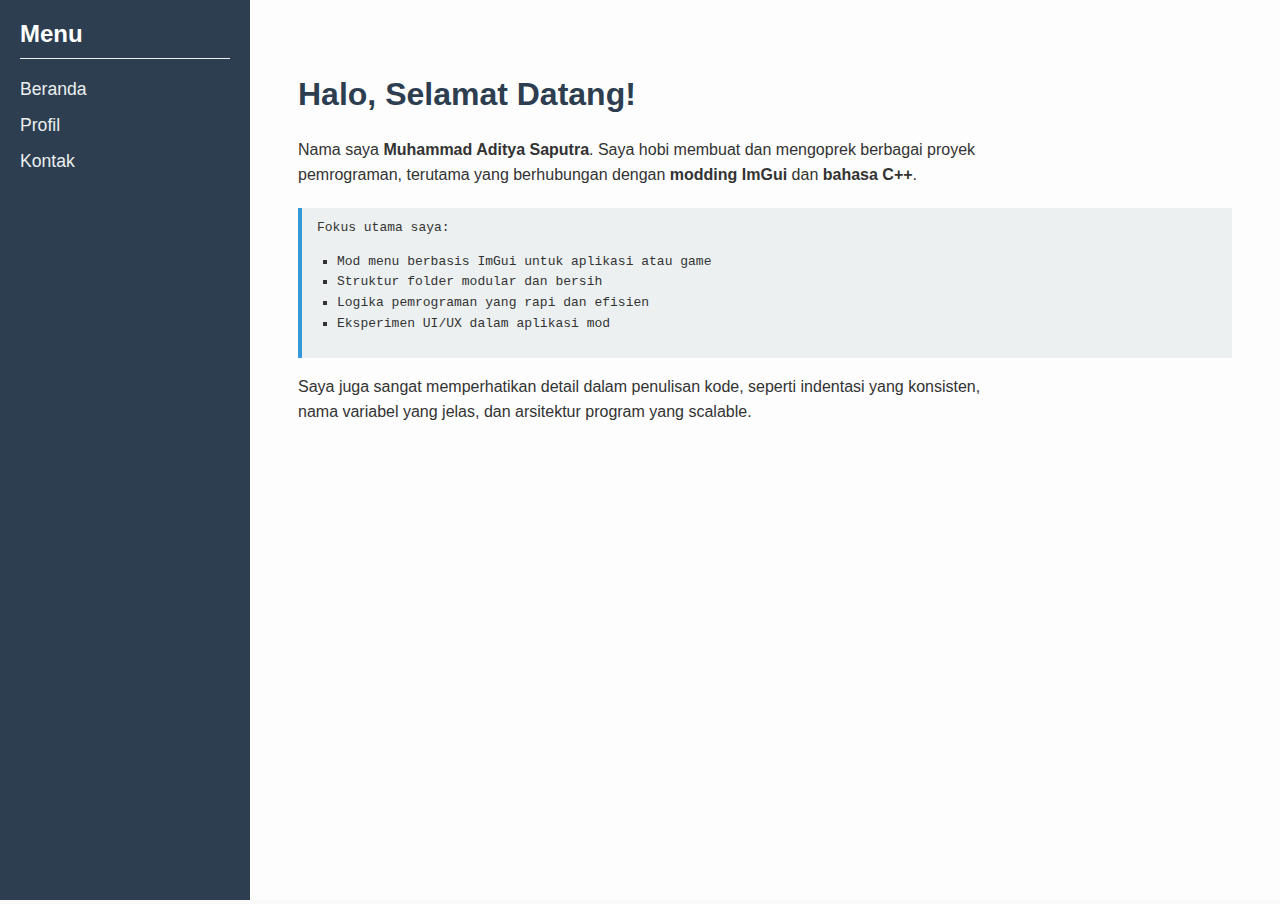
<file: index.html>
<!DOCTYPE html>
<html lang="id">

<head>
  <meta charset="UTF-8">
  <title>Latihan Frame Modern</title>
  <link rel="stylesheet" href="css/style.css">
</head>

<body>
  <div class="container">
    <nav class="sidebar">
      <iframe src="menu.html" class="menu-frame"></iframe>
    </nav>
    <main class="content">
      <iframe name="konten" src="konten.html"></iframe>
    </main>
  </div>
</body>

</html>
</file>
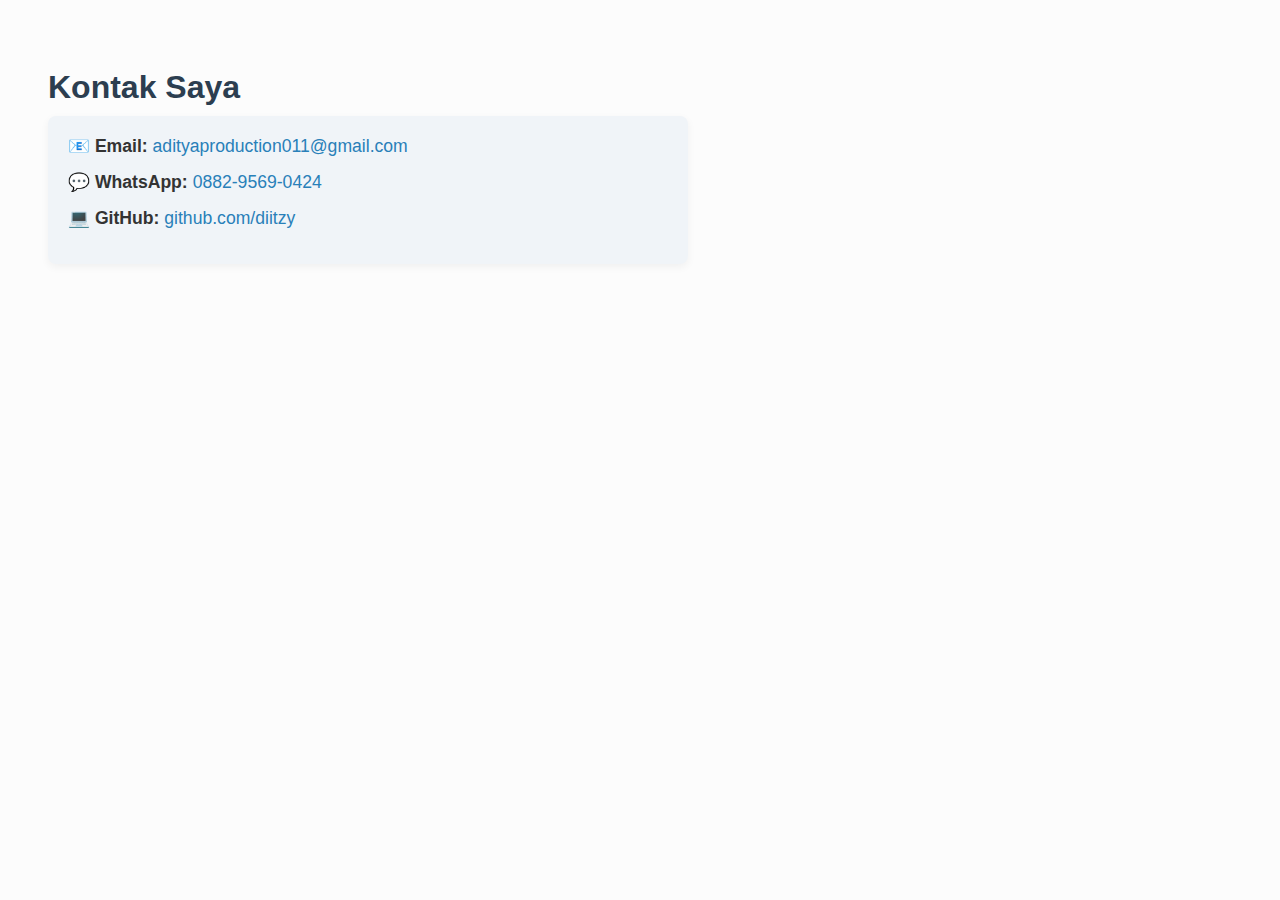
<file: contact.html>
<!DOCTYPE html>
<html lang="id">

<head>
  <meta charset="UTF-8">
  <title>Kontak</title>
  <style>
    body {
      font-family: 'Segoe UI', sans-serif;
      padding: 40px;
      background-color: #fcfcfc;
      color: #333;
    }

    h1 {
      color: #2c3e50;
      margin-bottom: 10px;
    }

    .kontak-container {
      max-width: 600px;
      padding: 20px;
      background: #f0f4f8;
      border-radius: 8px;
      box-shadow: 0 3px 8px rgba(0, 0, 0, 0.05);
    }

    .kontak-item {
      margin-bottom: 15px;
      font-size: 1.1em;
    }

    .kontak-item a {
      color: #2980b9;
      text-decoration: none;
    }

    .kontak-item a:hover {
      text-decoration: underline;
    }

    .label {
      font-weight: bold;
    }
  </style>
</head>

<body>
  <h1>Kontak Saya</h1>
  <div class="kontak-container">
    <div class="kontak-item">
      <span class="label">📧 Email:</span>
      <a href="mailto:adityaproduction011@gmail.com">adityaproduction011@gmail.com</a>
    </div>
    <div class="kontak-item">
      <span class="label">💬 WhatsApp:</span>
      <a href="https://wa.me/6288295690424" target="_blank">0882-9569-0424</a>
    </div>
    <div class="kontak-item">
      <span class="label">💻 GitHub:</span>
      <a href="https://github.com/diitzy" target="_blank">github.com/diitzy</a>
    </div>
  </div>
</body>

</html>
</file>
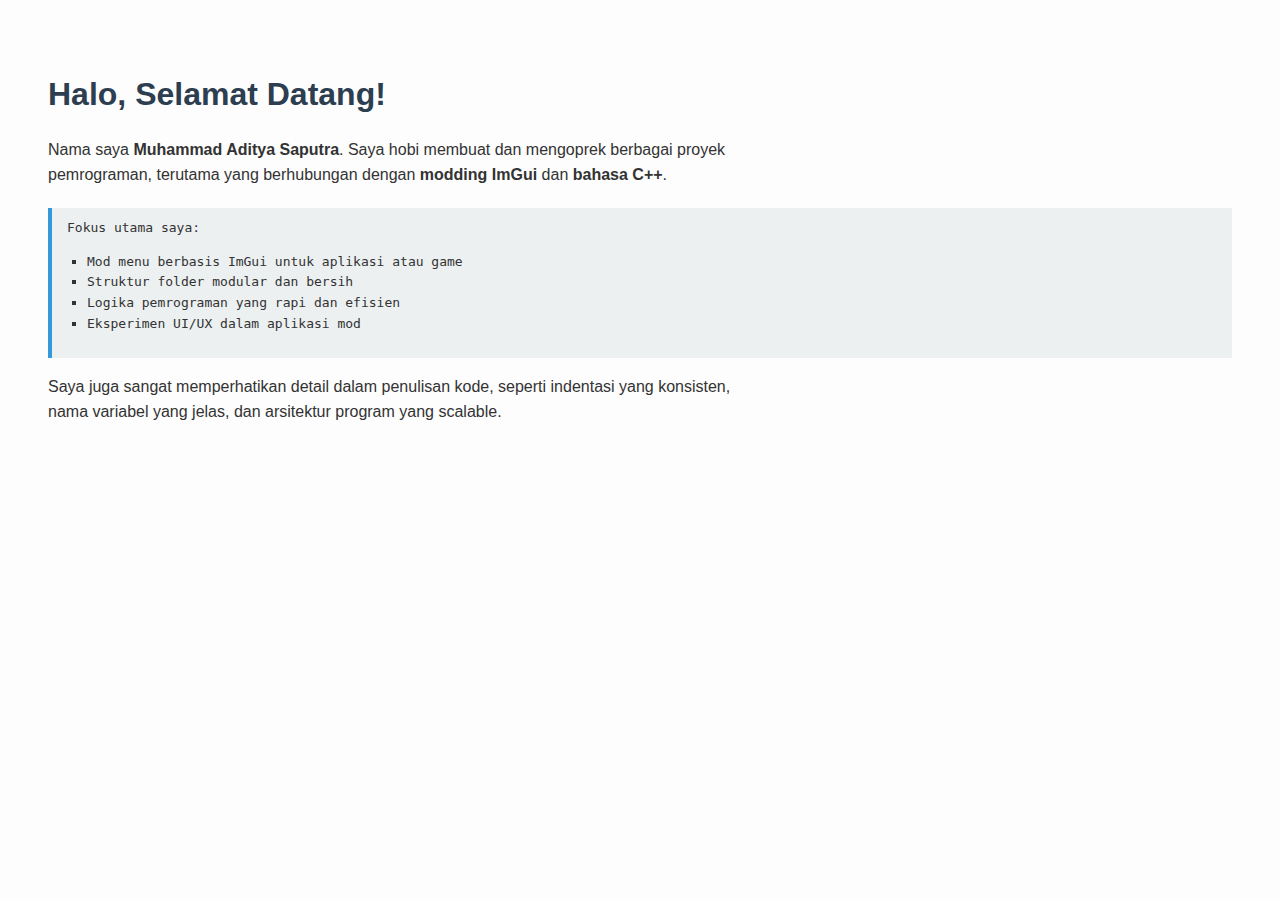
<file: konten.html>
<!DOCTYPE html>
<html lang="id">

<head>
  <meta charset="UTF-8">
  <title>Beranda</title>
  <style>
    body {
      font-family: 'Segoe UI', sans-serif;
      padding: 40px;
      background-color: #fdfdfd;
      color: #333;
      line-height: 1.6;
    }

    h1 {
      color: #2c3e50;
      margin-bottom: 10px;
    }

    p {
      max-width: 700px;
    }

    .highlight {
      background: #ecf0f1;
      padding: 10px 15px;
      border-left: 4px solid #3498db;
      margin-top: 20px;
      font-family: monospace;
    }

    ul {
      list-style: square;
      padding-left: 20px;
    }
  </style>
</head>

<body>
  <h1>Halo, Selamat Datang!</h1>
  <p>Nama saya <strong>Muhammad Aditya Saputra</strong>. Saya hobi membuat dan mengoprek berbagai proyek pemrograman,
    terutama yang
    berhubungan dengan <strong>modding ImGui</strong> dan <strong>bahasa C++</strong>.</p>

  <div class="highlight">
    Fokus utama saya:
    <ul>
      <li>Mod menu berbasis ImGui untuk aplikasi atau game</li>
      <li>Struktur folder modular dan bersih</li>
      <li>Logika pemrograman yang rapi dan efisien</li>
      <li>Eksperimen UI/UX dalam aplikasi mod</li>
    </ul>
  </div>

  <p>Saya juga sangat memperhatikan detail dalam penulisan kode, seperti indentasi yang konsisten, nama variabel yang
    jelas, dan arsitektur program yang scalable.</p>
</body>

</html>
</file>
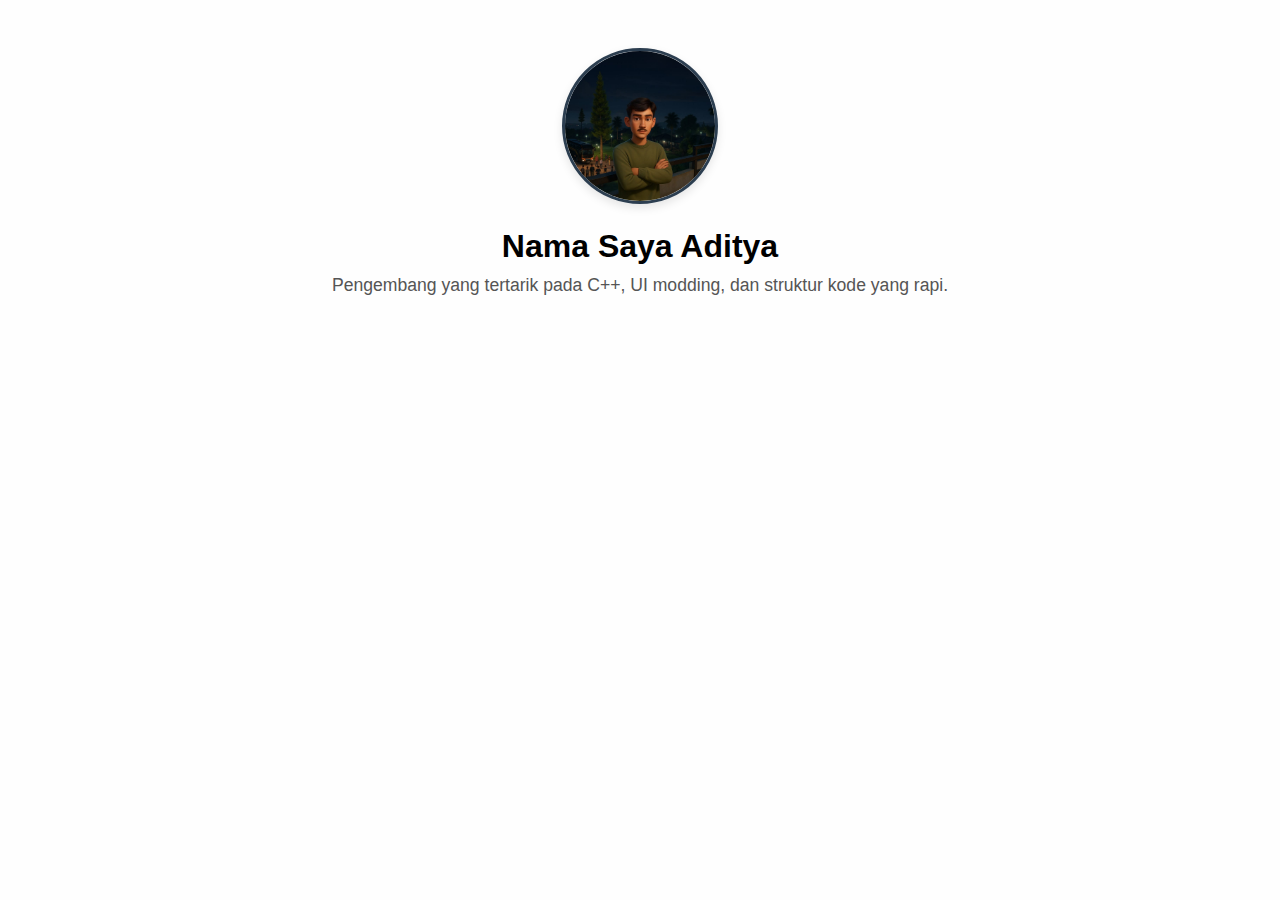
<file: profile.html>
<!DOCTYPE html>
<html lang="id">

<head>
  <meta charset="UTF-8">
  <title>Profil</title>
  <style>
    body {
      font-family: 'Segoe UI', sans-serif;
      padding: 40px;
      background: #fefefe;
      text-align: center;
    }

    img.profile-pic {
      width: 150px;
      height: 150px;
      object-fit: cover;
      border-radius: 50%;
      border: 3px solid #2c3e50;
      box-shadow: 0 4px 10px rgba(0, 0, 0, 0.1);
      margin-bottom: 20px;
    }

    h1 {
      margin: 0;
      font-size: 2em;
    }

    p {
      color: #555;
      font-size: 1.1em;
      margin-top: 10px;
    }
  </style>
</head>

<body>
  <img src="img/icon.jpg" alt="Foto Profil" class="profile-pic">
  <h1>Nama Saya Aditya</h1>
  <p>Pengembang yang tertarik pada C++, UI modding, dan struktur kode yang rapi.</p>
</body>

</html>
</file>
<file: css/style.css>
body {
    margin: 0;
    font-family: 'Segoe UI', sans-serif;
    background: #f9f9f9;
}

.container {
    display: flex;
    height: 100vh;
}

.sidebar {
    width: 250px;
    background: #2c3e50;
    color: white;
}

.menu-frame {
    width: 100%;
    height: 100%;
    border: none;
}

.content {
    flex: 1;
    background: white;
    overflow: hidden;
}

.content iframe {
    width: 100%;
    height: 100%;
    border: none;
}
</file>
